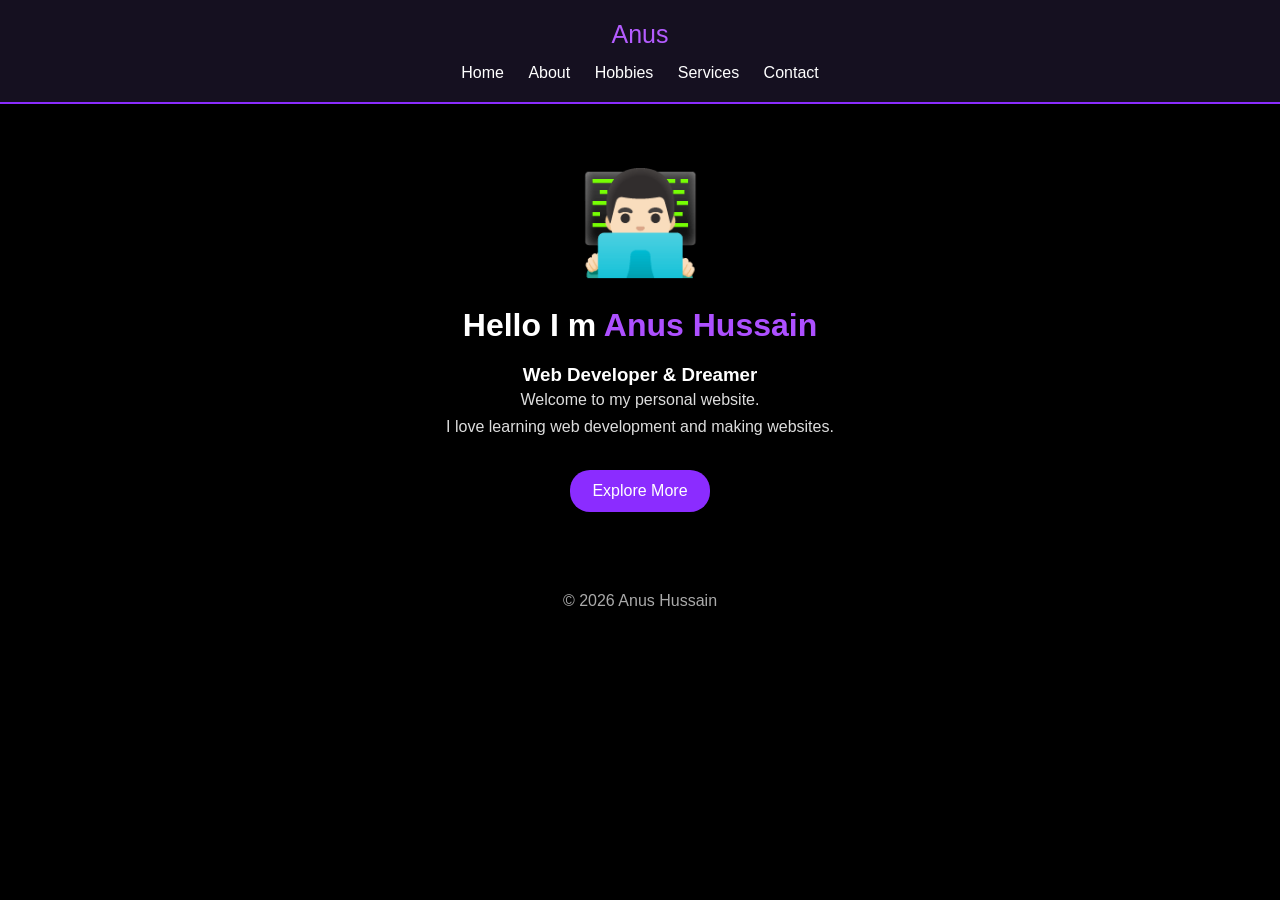
<file: index.html>
<!DOCTYPE html>
<html>
<head>
    <title>Document</title>
    <link rel="stylesheet" href="style.css">
</head>
<body>
<header>
    <div class="logo">Anus</div>
    <nav>
        <a href="index.html">Home</a>
        <a href="about.html">About</a>
        <a href="hobbies.html">Hobbies</a>
        <a href="services.html">Services</a>
        <a href="contact.html">Contact</a>
    </nav>
</header>

<main>
    <div class="profile">👨🏻‍💻</div>
    <h1>Hello I m <span class="purple">Anus Hussain</span></h1>
    <h3>Web Developer & Dreamer</h3>
    <p>Welcome to my personal website.<br>
    I love learning web development and making websites.</p>
    <a class="button" href="about.html">Explore More</a>
</main>

<footer>© 2026 Anus Hussain</footer>
</body>
</html>
</file>
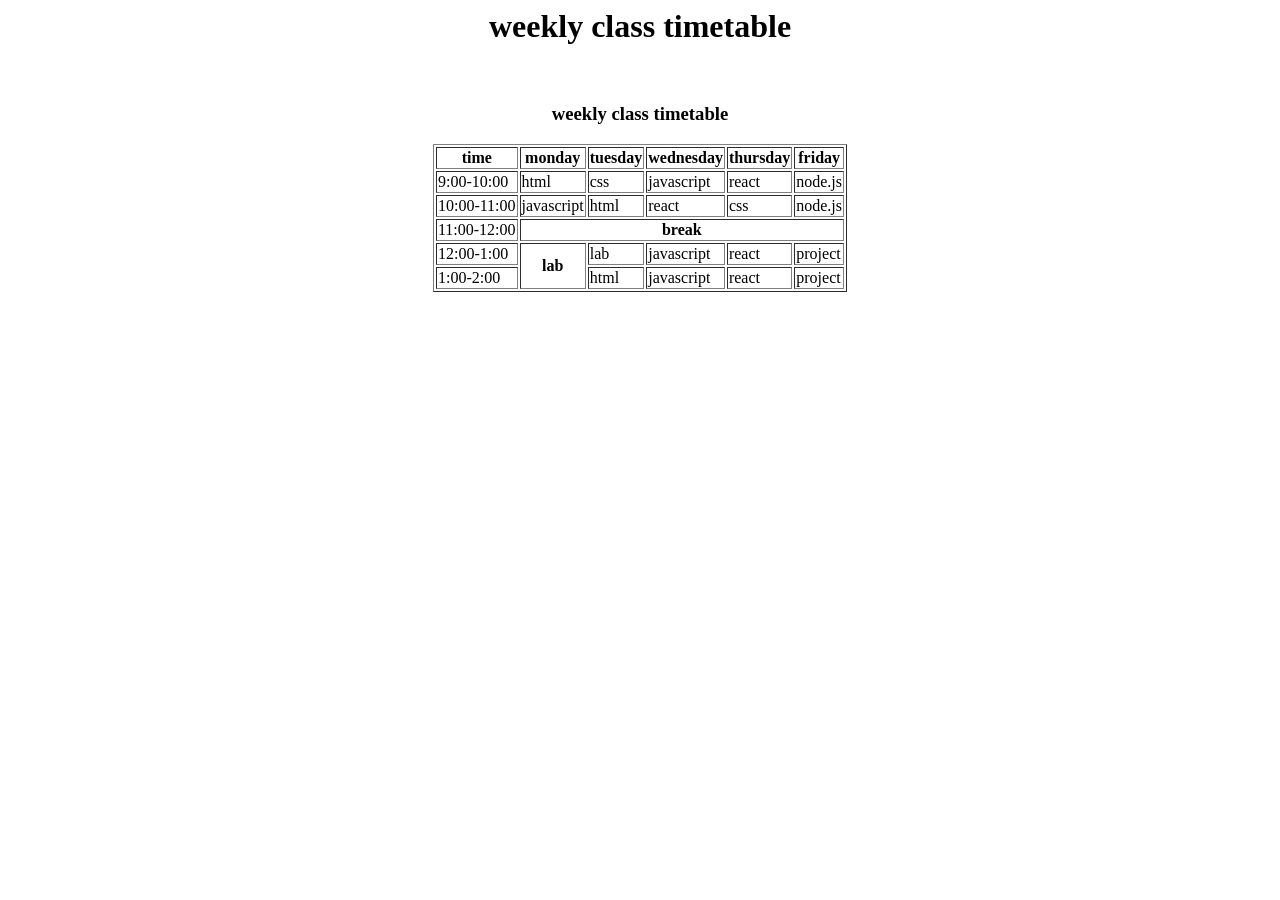
<file: 4index.html>
<html>
    <head>
        <title>class html</title>
    </head>
    <body>

         <!-- <table border="1">
          <tr>
            <th>s.no</th>
            <th>name</th>
            <th>roll no</th>
            <th>percontage</th>
          </tr>
          <tr>
            <td>56</td>
            <td>anus</td>
            <td>5</td>
            <td>99%</td>
          </tr>
          <tr>
            <td>2</td>
            <td>uzaif</td>
            <td>57</td>
            <td>80%</td>
          </tr>
        </table>
<br> -->

<center><h1>weekly class timetable</h1></center>
<br>
<center><h3>weekly class timetable</h3></center>
        <center><table border="1">
          
            <tr>
                <th>time</th>
                <th>monday</th>
                <th>tuesday</th>
                <th>wednesday</th>
                <th>thursday</th>
                <th>friday</th>
            </tr>
            <tr>
                <td>9:00-10:00</td>
                <td>html</td>
                <td>css</td>
                <td>javascript</td>
                <td>react</td>
                <td>node.js</td>
            </tr>

            <tr>
                <td>10:00-11:00</td>
                <td>javascript</td>
                <td>html</td>
                <td>react</td>
                <td>css</td>
                <td>node.js</td>
            </tr>
            <tr>
                <td>11:00-12:00</td>
                <th colspan="5">break</th>   
            </tr>
            <tr>
                <td>12:00-1:00</td>
                <th rowspan="2">lab</th>
                <td>lab</td>
                <td>javascript</td>
                <td>react</td>
                <td>project</td>
            </tr>
            <tr>
                <td>1:00-2:00</td>
                <td>html</td>
                <td>javascript</td>
                <td>react</td>
                <td>project</td>
            </tr>
          
        </table>
        </center>

    </body>
</html>
</file>
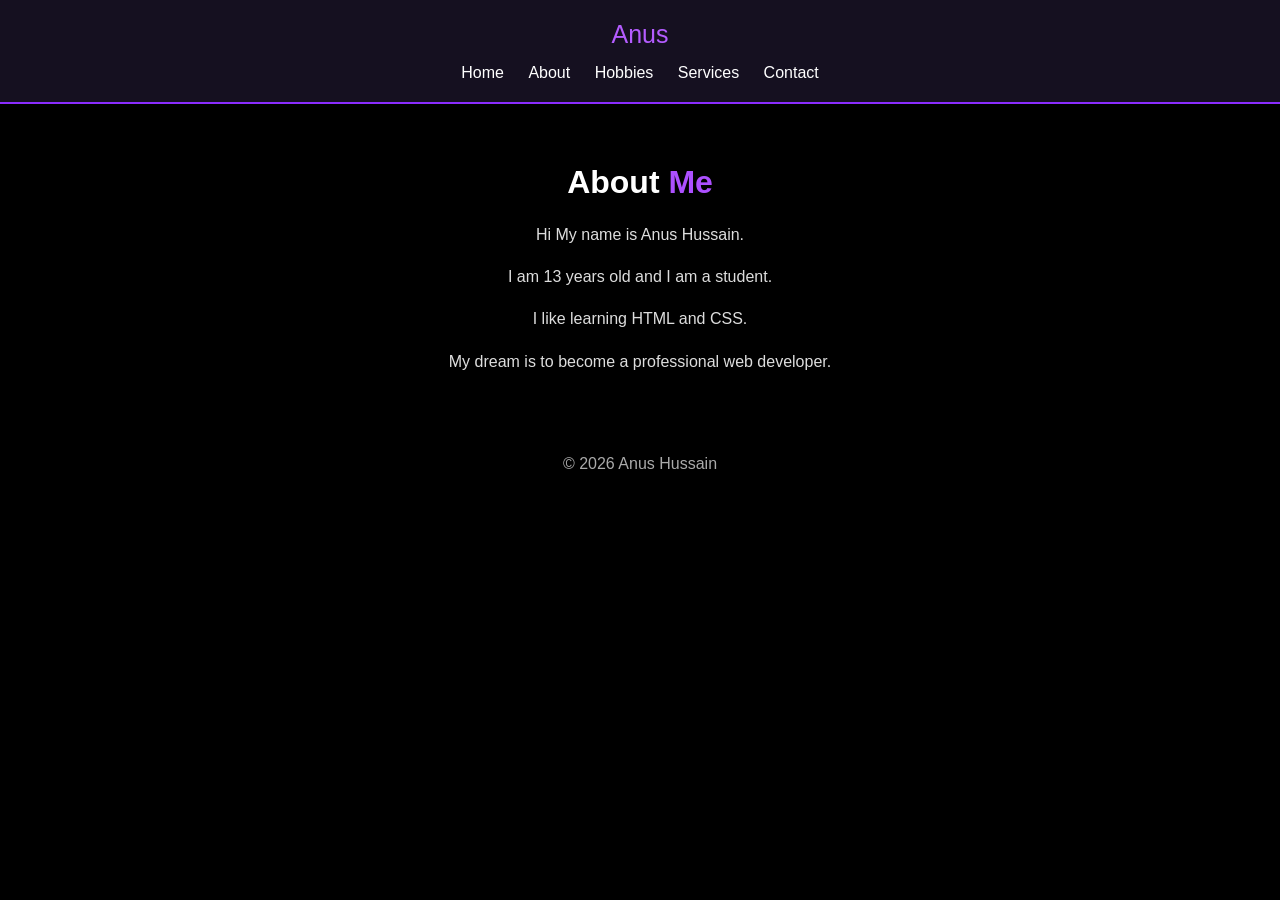
<file: about.html>
<!DOCTYPE html>
<html>
<head>
    <title>Document</title>
    <html lang="en">
    <link rel="stylesheet" href="style.css">
</head>
<body>
<header>
    <div class="logo">Anus</div>
    <nav>
        <a href="index.html">Home</a>
        <a href="about.html">About</a>
        <a href="hobbies.html">Hobbies</a>
        <a href="services.html">Services</a>
        <a href="contact.html">Contact</a>
    </nav>
</header>

<main>
    <h1>About <span class="purple">Me</span></h1>
    <p>Hi My name is Anus Hussain.</p>
    <p>I am 13 years old and I am a student.</p>
    <p>I like learning HTML and CSS.</p>
    <p>My dream is to become a professional web developer.</p>
</main>

<footer>© 2026 Anus Hussain</footer>
</body>
</html>
</file>
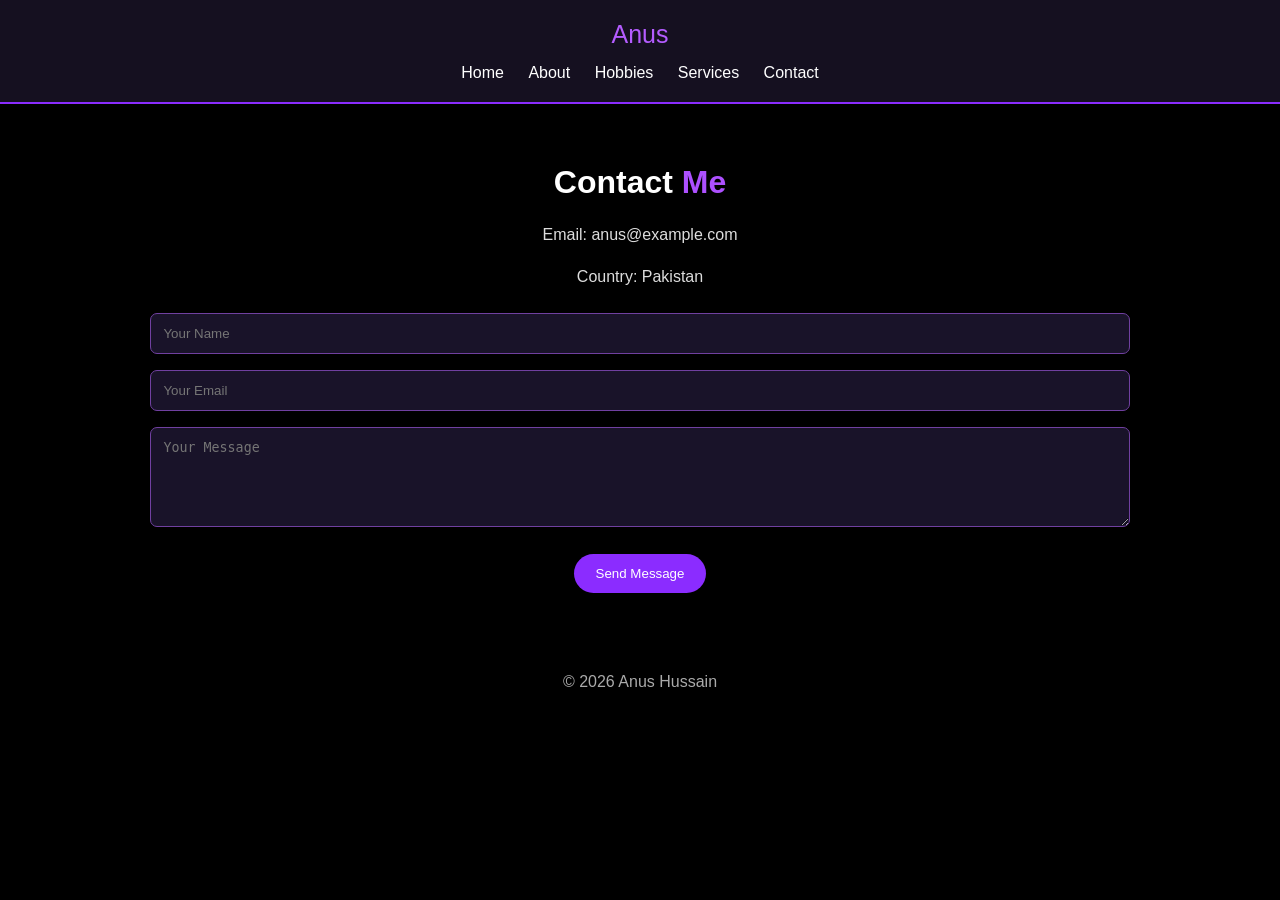
<file: contact.html>
<!DOCTYPE html>
<html>
<head>
    <title>Document</title>
    <link rel="stylesheet" href="style.css">
</head>
<body>
<header>
    <div class="logo">Anus</div>
    <nav>
        <a href="index.html">Home</a>
        <a href="about.html">About</a>
        <a href="hobbies.html">Hobbies</a>
        <a href="services.html">Services</a>
        <a href="contact.html">Contact</a>
    </nav>
</header>

<main>
    <h1>Contact <span class="purple">Me</span></h1>
    <p>Email: anus@example.com</p>
    <p>Country: Pakistan</p>

    <form>
        <input type="text" placeholder="Your Name">
        <input type="email" placeholder="Your Email">
        <textarea placeholder="Your Message"></textarea>
        <br>
        <button type="button">Send Message</button>
    </form>
</main>

<footer>© 2026 Anus Hussain</footer>
</body>
</html>
</file>
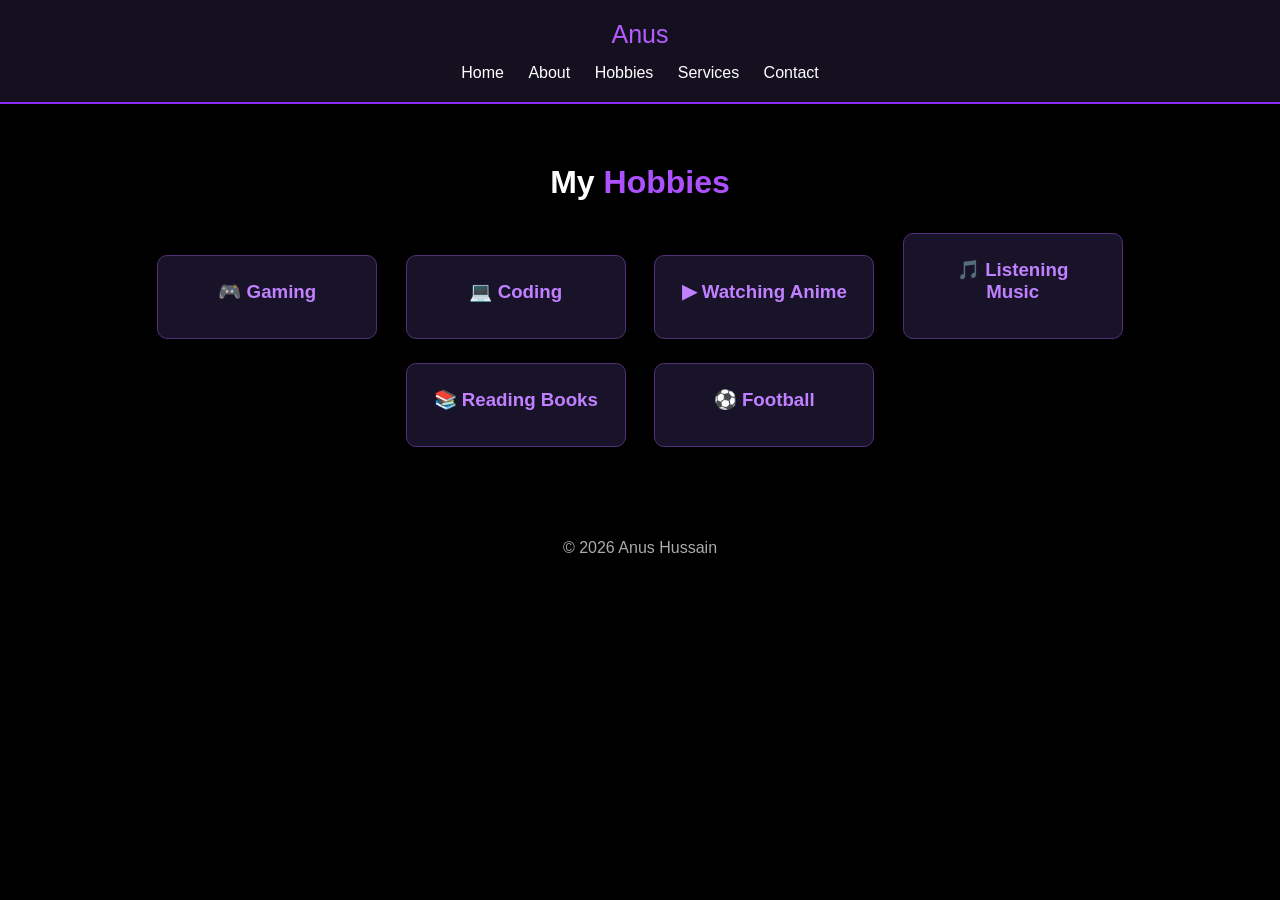
<file: hobbies.html>
<!DOCTYPE html>
<html>
<head>
    <title>Document</title>
    <link rel="stylesheet" href="style.css">
</head>
<body>
<header>
    <div class="logo"> Anus</div>
    <nav>
        <a href="index.html">Home</a>
        <a href="about.html">About</a>
        <a href="hobbies.html">Hobbies</a>
        <a href="services.html">Services</a>
        <a href="contact.html">Contact</a>
    </nav>
</header>

<main>
    <h1>My <span class="purple">Hobbies</span></h1>
    <div class="card"><h3>🎮 Gaming</h3></div>
    <div class="card"><h3>💻 Coding</h3></div>
    <div class="card"><h3>▶ Watching Anime</h3></div>
    <div class="card"><h3>🎵 Listening Music</h3></div>
    <div class="card"><h3>📚 Reading Books</h3></div>
    <div class="card"><h3>⚽ Football</h3></div>
</main>

<footer>© 2026 Anus Hussain</footer>
</body>
</html>
</file>
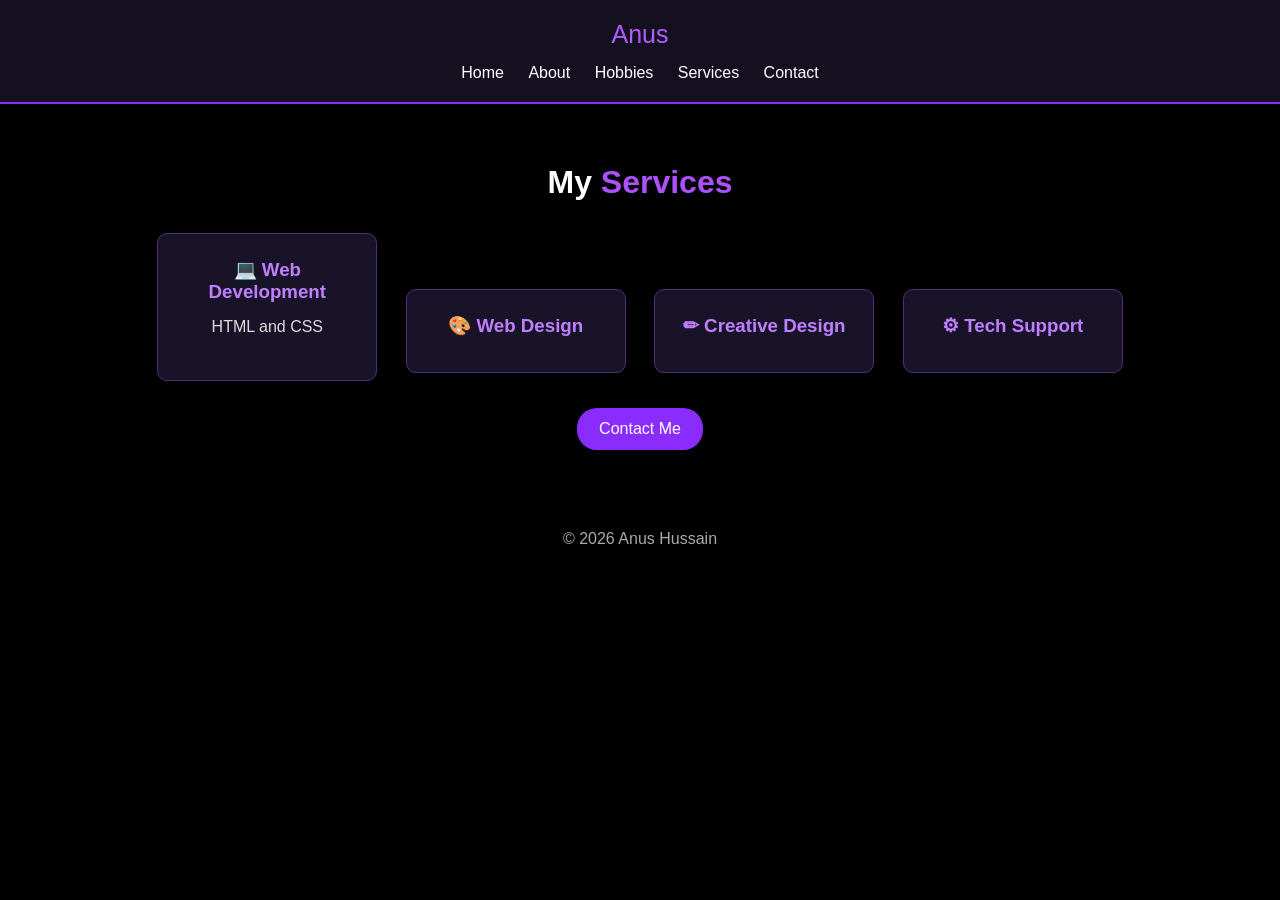
<file: services.html>
<!DOCTYPE html>
<html>
<head>
    <title>Document</title>
    <link rel="stylesheet" href="style.css">
</head>
<body>
<header>
    <div class="logo">Anus</div>
    <nav>
        <a href="index.html">Home</a>
        <a href="about.html">About</a>
        <a href="hobbies.html">Hobbies</a>
        <a href="services.html">Services</a>
        <a href="contact.html">Contact</a>
    </nav>
</header>

<main>
    <h1>My <span class="purple">Services</span></h1>
    <div class="card"><h3>💻 Web Development</h3><p>HTML and CSS</p></div>
    <div class="card"><h3>🎨 Web Design</h3></div>
    <div class="card"><h3>✏ Creative Design</h3></div>
    <div class="card"><h3>⚙ Tech Support</h3></div>
    <br>
    <a class="button" href="contact.html">Contact Me</a>
</main>

<footer>© 2026 Anus Hussain</footer>
</body>
</html>
</file>
<file: style.css>
* {
    margin: 0;
    padding: 0;
    box-sizing: border-box;
}

body {
    background: black;
    color: white;
    font-family: Arial, sans-serif;
}

header {
    background: #151020;
    padding: 20px;
    text-align: center;
    border-bottom: 2px solid #8b2cff;
}

.logo {
    font-size: 25px;
    color: #b45cff;
    margin-bottom: 15px;
}

nav a {
    color: white;
    text-decoration: none;
    margin: 10px;
}

nav a:hover {
    color: #b45cff;
}

main {
    width: 85%;
    margin: 60px auto;
    text-align: center;
}

h1, h2 {
    margin-bottom: 20px;
}

.purple {
    color: #ad50ff;
}

p {
    color: #ddd;
    line-height: 1.7;
    margin-bottom: 15px;
}

button, .button {
    background: #8b2cff;
    color: white;
    border: none;
    padding: 12px 22px;
    border-radius: 20px;
    text-decoration: none;
    display: inline-block;
    margin-top: 15px;
}

button:hover, .button:hover {
    background: #b45cff;
}

.profile {
    font-size: 100px;
    margin: 25px;
}

.card {
    background: #191329;
    border: 1px solid #513078;
    border-radius: 10px;
    padding: 25px;
    margin: 12px;
    display: inline-block;
    width: 220px;
}

.card h3 {
    color: #c080ff;
    margin-bottom: 10px;
}

input, textarea {
    width: 90%;
    padding: 12px;
    margin: 8px;
    background: #191329;
    color: white;
    border: 1px solid #7040a0;
    border-radius: 7px;
}

textarea {
    height: 100px;
}

footer {
    text-align: center;
    color: #aaa;
    padding: 20px;
    margin-top: 40px;
}
</file>
